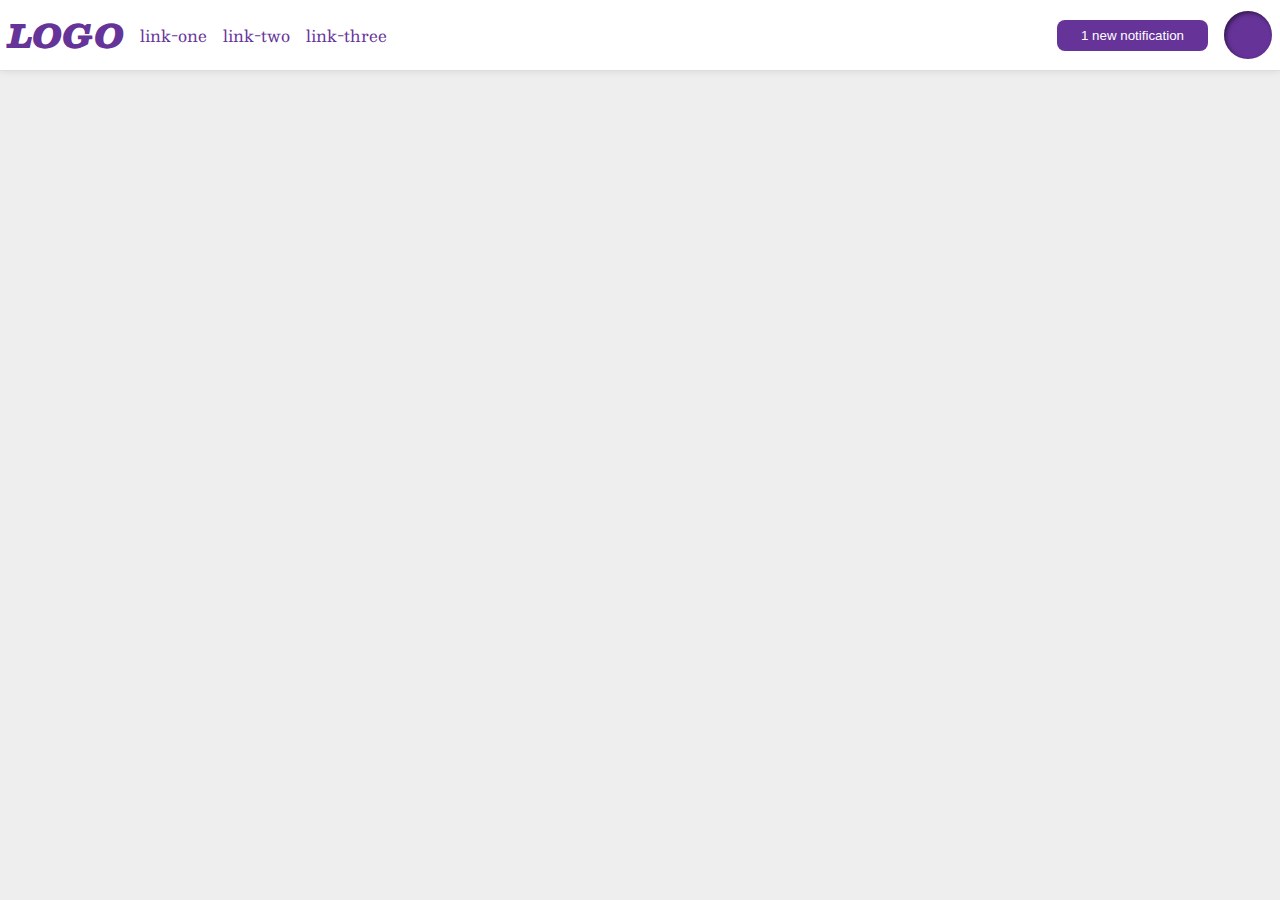
<file: foundations/flex/03-flex-header-2/index.html>
<!DOCTYPE html>
<html lang="en">
  <head>
    <meta charset="UTF-8">
    <meta http-equiv="X-UA-Compatible" content="IE=edge">
    <meta name="viewport" content="width=device-width, initial-scale=1.0">
    <title>Flex Header 2</title>
    <link rel="stylesheet" href="style.css">
  </head>
  <body>
    <div class="header">
      <div class="left-right-container">
        <div class="logo">
          LOGO
        </div>
        <ul class="links">
          <li><a href="https://google.com">link-one</a></li>
          <li><a href="https://google.com">link-two</a></li>
          <li><a href="https://google.com">link-three</a></li>
        </ul>
      </div>
      <div class="left-right-container">
        <button class="notifications">
          1 new notification
        </button>
        <div class="profile-image"></div>
      </div>
    </div>
  </body>
</html>
</file>
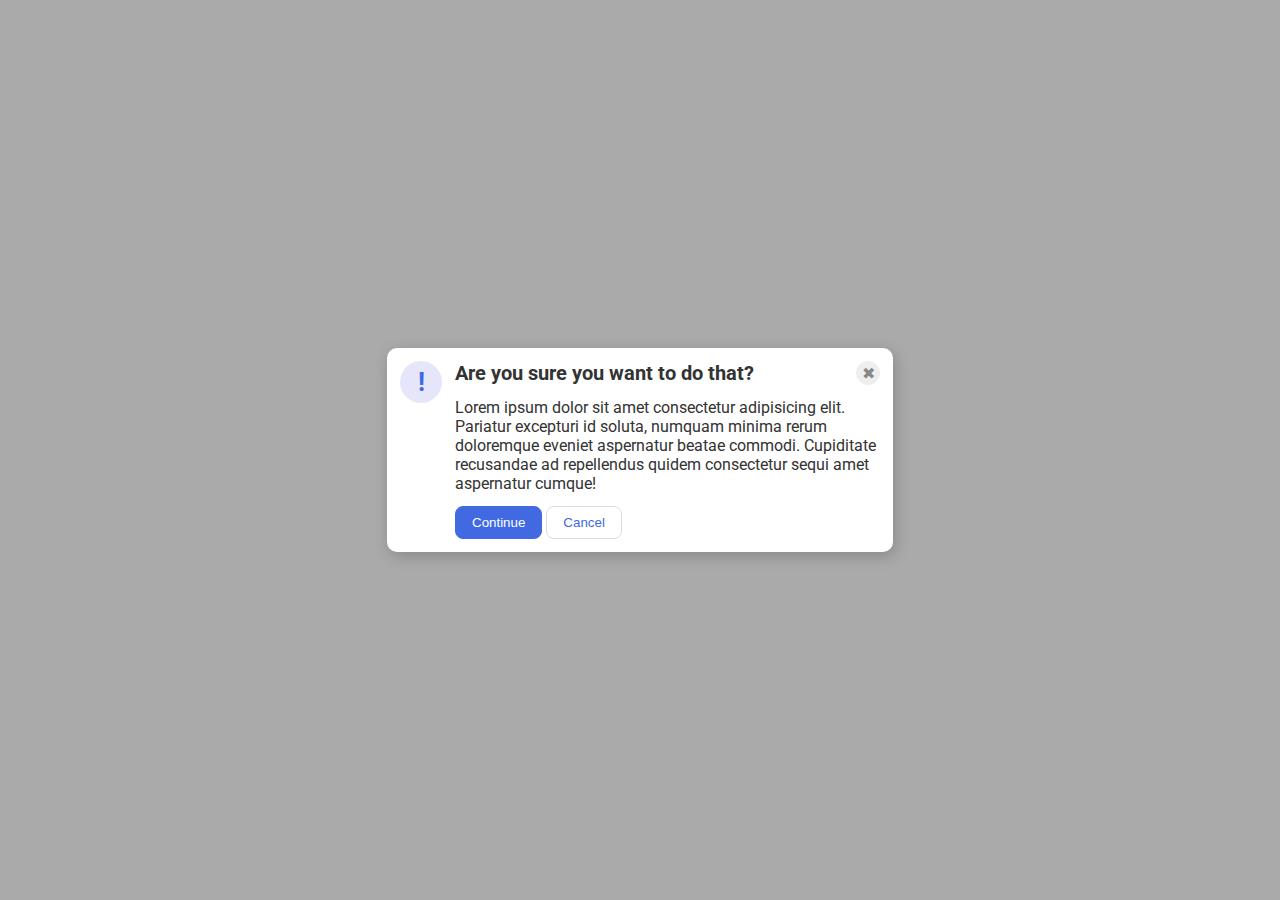
<file: foundations/flex/05-flex-modal/index.html>
<!DOCTYPE html>
<html lang="en">
  <head>
    <meta charset="UTF-8">
    <meta http-equiv="X-UA-Compatible" content="IE=edge">
    <meta name="viewport" content="width=device-width, initial-scale=1.0">
    <link rel="stylesheet" href="style.css">
    <title>Modal</title>
  </head>
  <body>
    <div class="modal">
      <div class="icon">!</div>
      <div class="right-modal">
        <div class="title">
          <div class="header">Are you sure you want to do that?</div>
          <button class="close-button">✖</button>
        </div>
        <div class="text">Lorem ipsum dolor sit amet consectetur adipisicing elit. Pariatur excepturi id soluta, numquam minima rerum doloremque eveniet aspernatur beatae commodi. Cupiditate recusandae ad repellendus quidem consectetur sequi amet aspernatur cumque!</div>
        <div class="bottom-buttons">
          <button class="continue">Continue</button>
          <button class="cancel">Cancel</button>
        </div>
      </div>
    </div>
  </body>
</html>
</file>
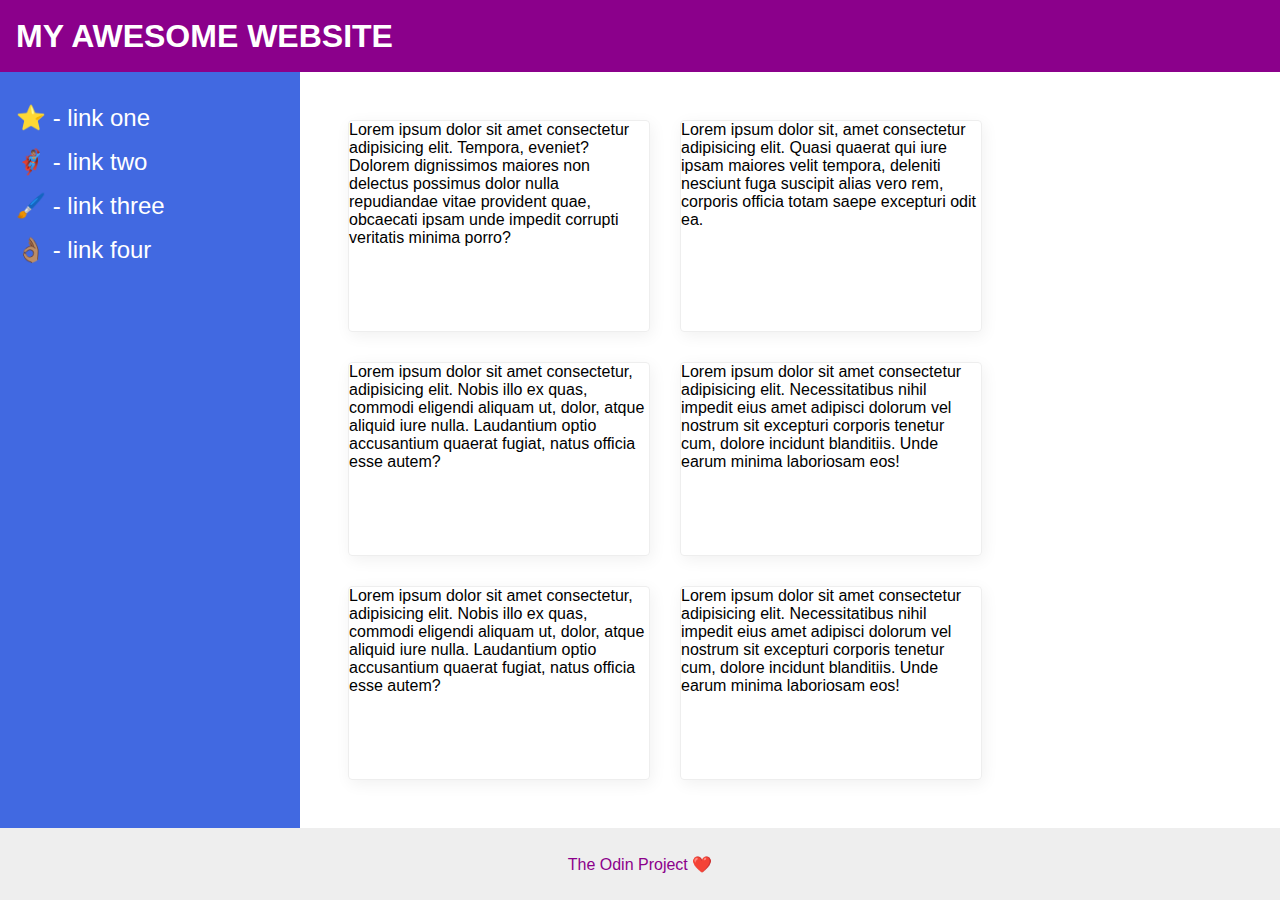
<file: foundations/flex/07-flex-layout-2/index.html>
<!DOCTYPE html>
<html lang="en">
  <head>
    <meta charset="UTF-8">
    <meta http-equiv="X-UA-Compatible" content="IE=edge">
    <meta name="viewport" content="width=device-width, initial-scale=1.0">
    <title>The Holy Grail</title>
    <link rel="stylesheet" href="style.css">
  </head>
  <body>
    <div class="header">
      MY AWESOME WEBSITE
    </div>
    
    <div class="content">
      <div class="sidebar">
      <ul>
        <li><a href="#">⭐ - link one</a></li>
        <li><a href="#">🦸🏽‍♂️ - link two</a></li>
        <li><a href="#">🖌️ - link three</a></li>
        <li><a href="#">👌🏽 - link four</a></li>
      </ul>
      </div>

      <div class="all-cards">
        <div class="card">Lorem ipsum dolor sit amet consectetur adipisicing elit. Tempora, eveniet? Dolorem dignissimos maiores non delectus possimus dolor nulla repudiandae vitae provident quae, obcaecati ipsam unde impedit corrupti veritatis minima porro?</div>
        <div class="card">Lorem ipsum dolor sit, amet consectetur adipisicing elit. Quasi quaerat qui iure ipsam maiores velit tempora, deleniti nesciunt fuga suscipit alias vero rem, corporis officia totam saepe excepturi odit ea.</div>
        <div class="card">Lorem ipsum dolor sit amet consectetur, adipisicing elit. Nobis illo ex quas, commodi eligendi aliquam ut, dolor, atque aliquid iure nulla. Laudantium optio accusantium quaerat fugiat, natus officia esse autem?</div>
        <div class="card">Lorem ipsum dolor sit amet consectetur adipisicing elit. Necessitatibus nihil impedit eius amet adipisci dolorum vel nostrum sit excepturi corporis tenetur cum, dolore incidunt blanditiis. Unde earum minima laboriosam eos!</div>
        <div class="card">Lorem ipsum dolor sit amet consectetur, adipisicing elit. Nobis illo ex quas, commodi eligendi aliquam ut, dolor, atque aliquid iure nulla. Laudantium optio accusantium quaerat fugiat, natus officia esse autem?</div>
        <div class="card">Lorem ipsum dolor sit amet consectetur adipisicing elit. Necessitatibus nihil impedit eius amet adipisci dolorum vel nostrum sit excepturi corporis tenetur cum, dolore incidunt blanditiis. Unde earum minima laboriosam eos!</div>
      </div>
    </div>

    <div class="footer">
      The Odin Project ❤️
    </div>
  </body>
</html>
</file>
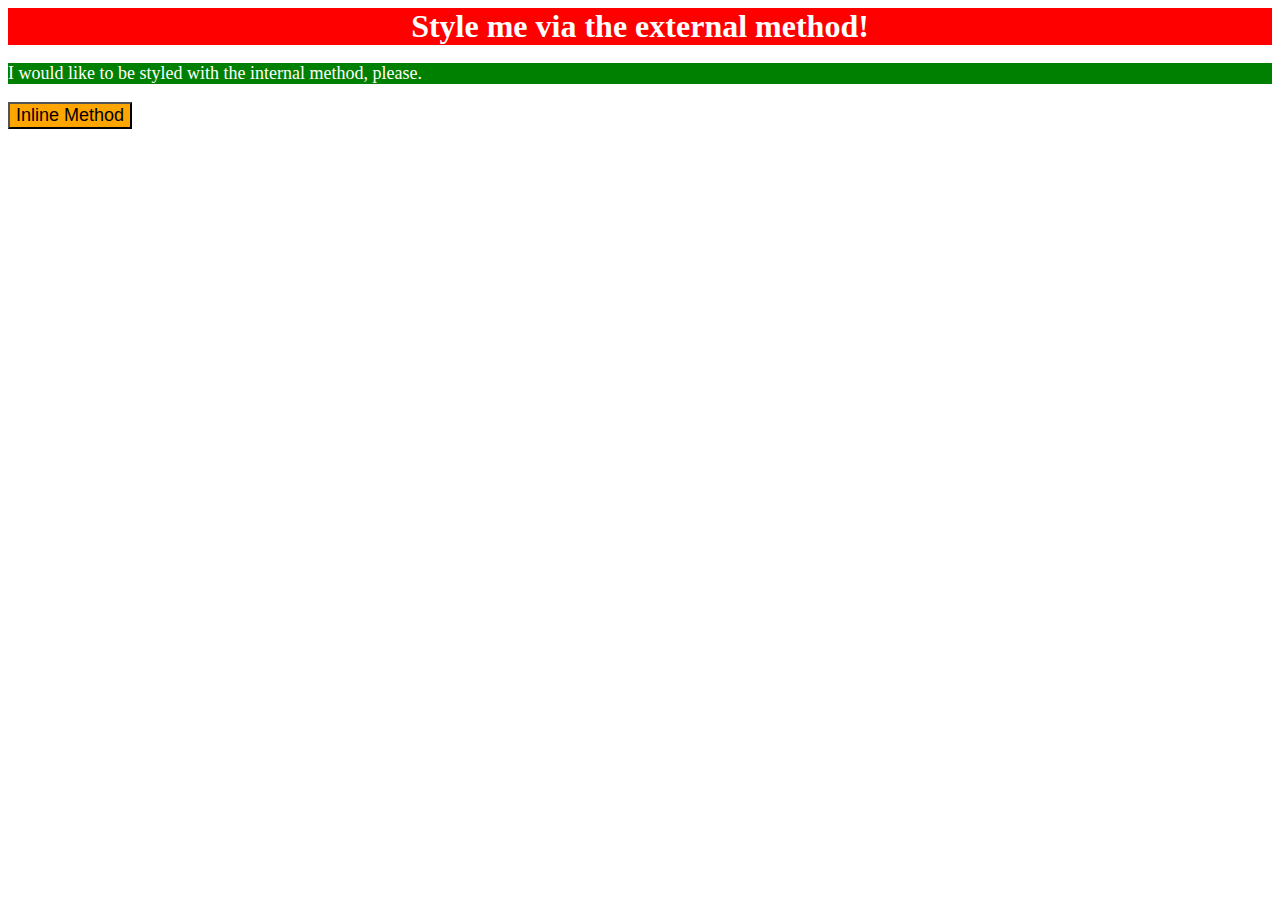
<file: foundations/intro-to-css/01-css-methods/index.html>
<!DOCTYPE html>
<html lang="en">
  <head>
    <meta charset="UTF-8">
    <meta http-equiv="X-UA-Compatible" content="IE=edge">
    <meta name="viewport" content="width=device-width, initial-scale=1.0">
    <link rel="stylesheet" href="./styles.css">
    <style>
      p {
        background-color: green;
        color: white;
        font-size: 18px;
      }
    </style>
    <title>Methods for Adding CSS</title>
  </head>
  <body>
    <div>Style me via the external method!</div>
    <p>I would like to be styled with the internal method, please.</p>
    <button style="background-color: orange; font-size: 18px;">Inline Method</button>
  </body>
</html>
</file>
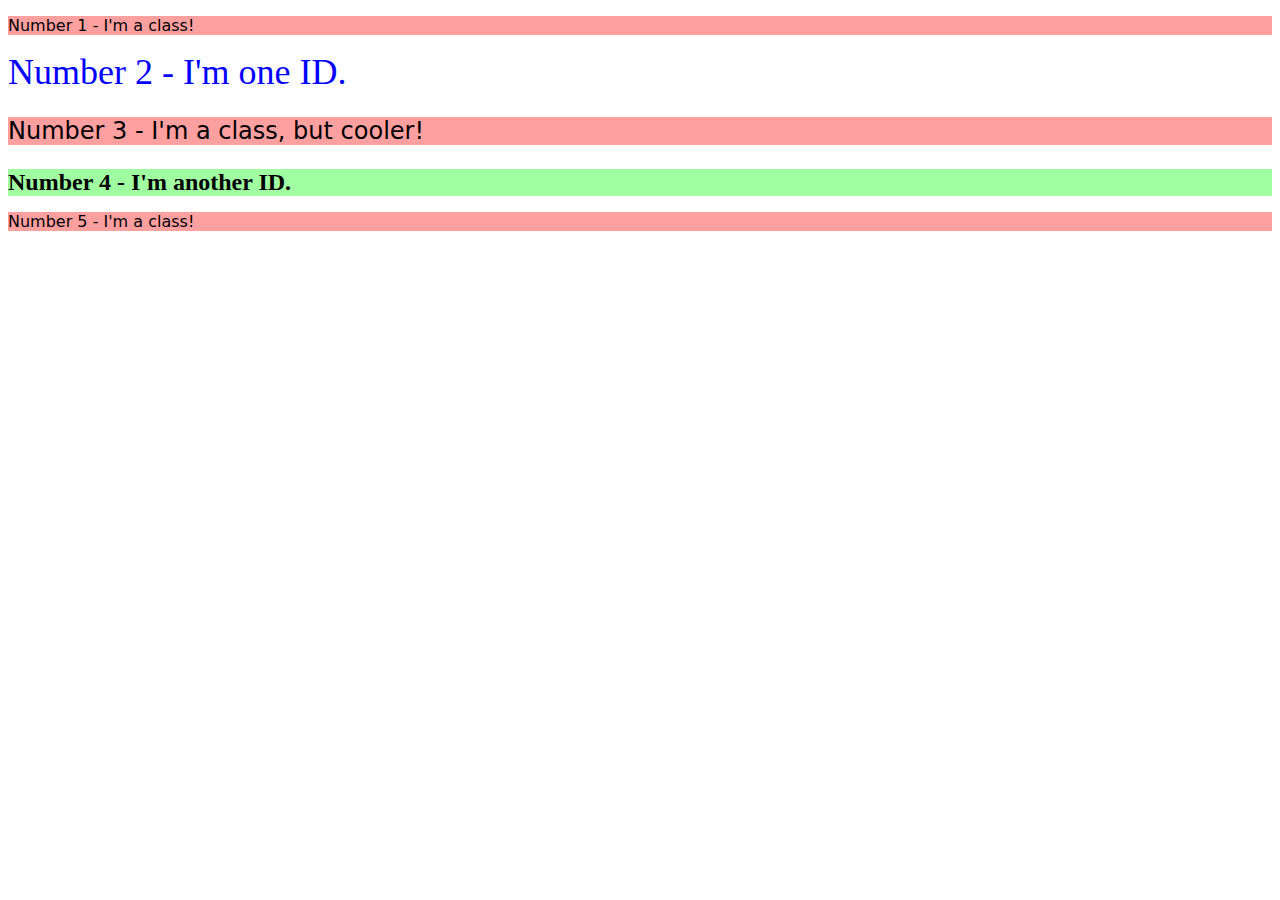
<file: foundations/intro-to-css/02-class-id-selectors/index.html>
<!DOCTYPE html>
<html lang="en">
  <head>
    <meta charset="UTF-8">
    <meta http-equiv="X-UA-Compatible" content="IE=edge">
    <meta name="viewport" content="width=device-width, initial-scale=1.0">
    <title>Class and ID Selectors</title>
    <link rel="stylesheet" href="style.css">
  </head>
  <body>
    <p class="odd-line">Number 1 - I'm a class!</p>
    <div id="second">Number 2 - I'm one ID.</div>
    <p class="odd-line font-size">Number 3 - I'm a class, but cooler!</p>
    <div id="fourth" class="font-size">Number 4 - I'm another ID.</div>
    <p class="odd-line">Number 5 - I'm a class!</p>
  </body>
</html>
</file>
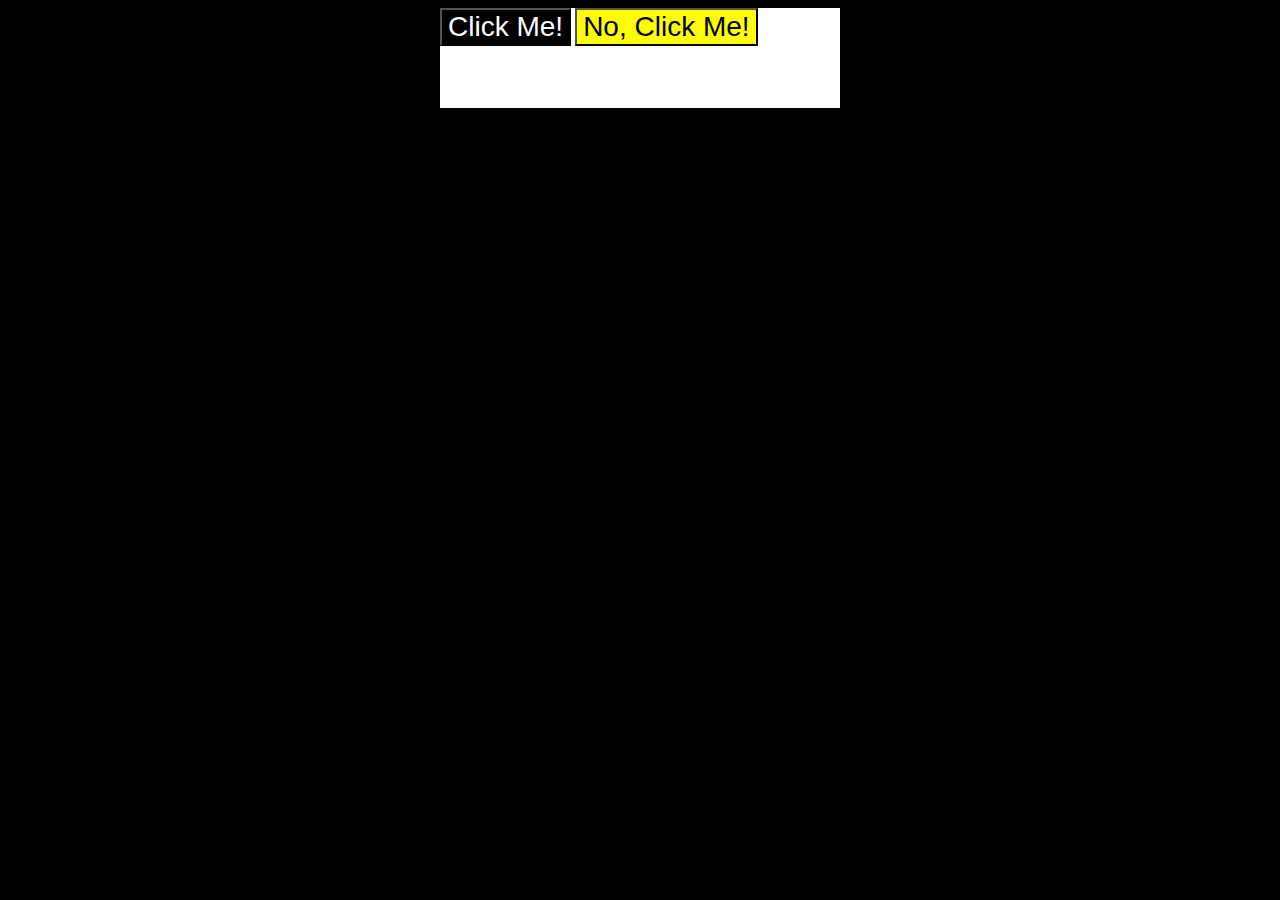
<file: foundations/intro-to-css/03-grouping-selectors/index.html>
<!DOCTYPE html>
<html lang="en">
  <head>
    <meta charset="UTF-8">
    <meta http-equiv="X-UA-Compatible" content="IE=edge">
    <meta name="viewport" content="width=device-width, initial-scale=1.0">
    <title>Grouping Selectors</title>
    <link rel="stylesheet" href="style.css">
  </head>
  <body>
    <div>
      <button class="button1">Click Me!</button>
      <button class="button2">No, Click Me!</button>
    </div>
  </body>
</html>
</file>
<file: foundations/flex/03-flex-header-2/style.css>
/* this is some magical font-importing.  
you'll learn about it later. */
@import url('https://fonts.googleapis.com/css2?family=Besley:ital,wght@0,400;1,900&display=swap');

* {
  padding: 0;
  margin: 0;
}

body {
  margin: 0;
  background: #eee;
  font-family: Besley, serif;
}

.header {
  background: white;
  border-bottom: 1px solid #ddd;
  box-shadow: 0 0 8px rgba(0,0,0,.1);
  padding: 8px;
  display: flex;
  justify-content: space-between;
  align-items: center;
  gap: 16px;
}

.profile-image {
  background: rebeccapurple;
  box-shadow: inset 2px 2px 4px rgba(0,0,0,.5);
  border-radius: 50%;
  width: 48px;
  height: 48px;
}

.logo {
  color: rebeccapurple;
  font-size: 32px;
  font-weight: 900;
  font-style: italic;
}

button {
  border: none;
  border-radius: 8px;
  background: rebeccapurple;
  color: white;
  padding: 8px 24px;
}

a {
  /* this removes the line under our links */
  text-decoration: none;
  color: rebeccapurple;
}

ul {
  list-style-type: none;
  display: flex;
  align-items: center;
  gap: 16px;
}

.left-right-container {
  display: flex;
  justify-content: center;
  align-items: center;
  gap: 16px;
}
</file>
<file: foundations/flex/05-flex-modal/style.css>
@import url('https://fonts.googleapis.com/css2?family=Roboto:wght@400;700&display=swap');

html, body {
  height: 100%;
}

body {
  font-family: Roboto, sans-serif;
  margin: 0;
  background: #aaa;
  color: #333;
  /* I'll give you this one for free lol */
  display: flex;
  align-items: center;
  justify-content: center;
}

.modal {
  background: white;
  width: 480px;
  border-radius: 10px;
  box-shadow: 2px 4px 16px rgba(0,0,0,.2);
}

.icon {
  color: royalblue;
  font-size: 26px;
  font-weight: 700;
  background: lavender;
  width: 42px;
  height: 42px;
  border-radius: 50%;
  display: flex;
  align-items: center;
  justify-content: center;
}

.close-button {
  background: #eee;
  border-radius: 50%;
  color: #888;
  font-weight: 400;
  font-size: 16px;
  height: 24px;
  width: 24px;
  display: flex;
  align-items: center;
  justify-content: center;
  border: 1px solid #eee;
  padding: 0;
}

button {
  cursor: pointer;
  padding: 8px 16px;
  border-radius: 8px;
}

button.continue {
  background: royalblue;
  border: 1px solid royalblue;
  color: white;
}

button.cancel {
  background: white;
  border: 1px solid #ddd;
  color: royalblue;
}

/* CSS Changes */

.modal {
  display: flex;
  justify-content: space-evenly;
  padding: 13px;
  gap: 13px;
}

.icon {
  flex-shrink: 0;
}

.right-modal {
  display: flex;
  flex-flow: column;
  gap: 13px;
}

.title {
  display: flex;
  justify-content: space-between;
  align-items: center;
}

.header {
  font-weight: bold;
  font-size: 20px;
}
</file>
<file: foundations/flex/07-flex-layout-2/style.css>
body {
  font-family: -apple-system, BlinkMacSystemFont, 'Segoe UI', Roboto, Oxygen, Ubuntu, Cantarell, 'Open Sans', 'Helvetica Neue', sans-serif;
  margin: 0;
  min-height: 100vh;
}

.header {
  height: 72px;
  background: darkmagenta;
  color: white;
}

.footer {
  height: 72px;
  background: #eee;
  color: darkmagenta;
}

.sidebar {
  width: 300px;
  background: royalblue;
  box-sizing: border-box;
}

.card {
  border: 1px solid #eee;
  box-shadow: 2px 4px 16px rgba(0,0,0,.06);
  border-radius: 4px;
}

/* CSS Changes */

body {
  display: flex;
  flex-direction: column;
  justify-content: space-between;
}

a {
  text-decoration: none;
  font-size: 24px;
  color: white;
}

ul {
  list-style-type: none;
  padding: 0;
  margin: 0;
}

li {
  margin: 16px 0;
}

.header {
  font-size: 32px;
  font-weight: 900;
  display: flex;
  align-items: center;
  padding: 0 16px;
}

.content {
  flex: 1;
  display: flex;
}

.sidebar {
  min-width: 300px;
  padding: 16px;
}

.all-cards {
  display: flex;
  flex-wrap: wrap;
  padding: 48px;
  gap: 30px
}

.card {
  width: 300px;
}

.footer {
  display: flex;
  justify-content: center;
  align-items: center;
}
</file>
<file: foundations/intro-to-css/01-css-methods/styles.css>
div {
    background-color: red;
    color: white;
    font-size: 32px;
    text-align: center;
    font-weight: bold;
}
</file>
<file: foundations/intro-to-css/02-class-id-selectors/style.css>
/* Add CSS Styling */
.odd-line {
    background-color: rgb(255, 160, 160);
    font-family: Verdana, 'DejaVu Sans', sans-serif;
}

#second {
    color: #0000ff;
    font-size: 36px;
}

.font-size {
    font-size: 24px;
}

#fourth {
    background-color: rgb(160, 255, 160);
    font-weight: bold;
}
</file>
<file: foundations/intro-to-css/03-grouping-selectors/style.css>
/* Add CSS Styling */
html {
    background-color: black;
}

div {
    background-color: white;
    width: 400px;
    height: 100px;
    margin: auto;
    padding: auto;
}

.button1,
.button2 {
    font-size: 28px;
    font-family: 'Helvetica', 'Times New Roman', 'sans-serif';
}

.button1 {
    background-color: black;
    color: white;
}

.button2 {
    background-color: yellow;
}
</file>
